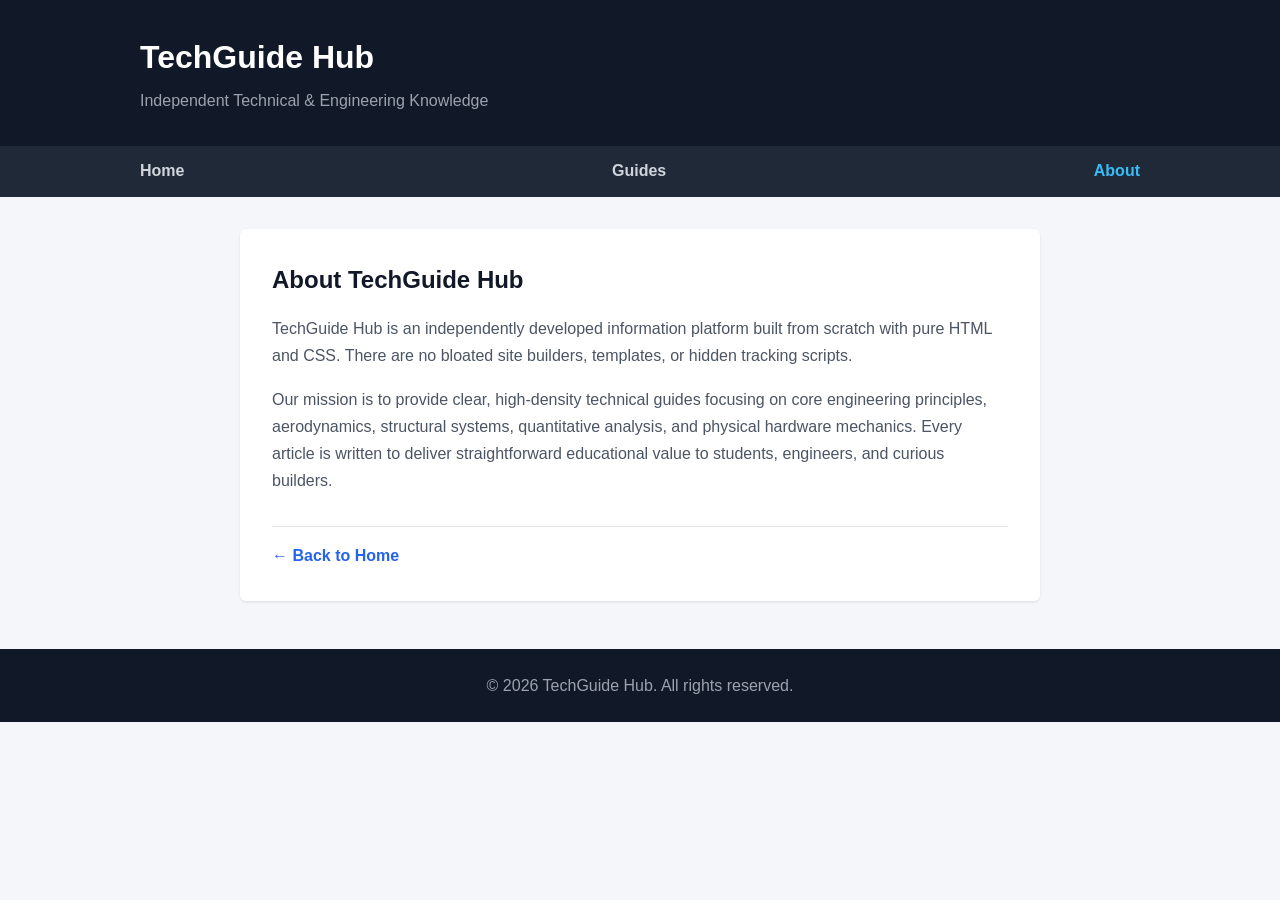
<file: about.html>
<!DOCTYPE html>
<html lang="en">
<head>
    <meta charset="UTF-8">
    <meta name="viewport" content="width=device-width, initial-scale=1.0">
    <title>About Us - TechGuide Hub</title>
    <link rel="stylesheet" href="style.css">
</head>
<body>
    <header>
        <div class="container">
            <h1>TechGuide Hub</h1>
            <p>Independent Technical & Engineering Knowledge</p>
        </div>
    </header>

    <nav>
        <div class="container">
            <a href="index.html">Home</a>
            <a href="guides.html">Guides</a>
            <a href="about.html" class="active">About</a>
        </div>
    </nav>

    <main class="container" style="display: block; max-width: 800px; margin-top: 2rem; background: #ffffff; padding: 2rem; border-radius: 6px; box-shadow: 0 1px 3px rgba(0,0,0,0.1);">
        <h2 style="color: #111827; margin-bottom: 1rem;">About TechGuide Hub</h2>
        <p style="color: #4b5563; margin-bottom: 1rem; line-height: 1.7;">
            TechGuide Hub is an independently developed information platform built from scratch with pure HTML and CSS. There are no bloated site builders, templates, or hidden tracking scripts. 
        </p>
        <p style="color: #4b5563; margin-bottom: 1rem; line-height: 1.7;">
            Our mission is to provide clear, high-density technical guides focusing on core engineering principles, aerodynamics, structural systems, quantitative analysis, and physical hardware mechanics. Every article is written to deliver straightforward educational value to students, engineers, and curious builders.
        </p>

        <div style="margin-top: 2rem; padding-top: 1rem; border-top: 1px solid #e5e7eb;">
            <a href="index.html" style="color: #2563eb; text-decoration: none; font-weight: bold;">&larr; Back to Home</a>
        </div>
    </main>

    <footer>
        <div class="container" style="display: flex; justify-content: center;">
            <p>&copy; 2026 TechGuide Hub. All rights reserved.</p>
        </div>
    </footer>
</body>
</html>
</file>
<file: style.css>
* {
    box-sizing: border-box;
    margin: 0;
    padding: 0;
    font-family: Arial, sans-serif;
}

body {
    background-color: #f4f6f9;
    color: #333;
    line-height: 1.6;
}

.container {
    width: 90%;
    max-width: 1000px;
    margin: 0 auto;
    display: flex;
    flex-wrap: wrap;
    justify-content: space-between;
}

header {
    background: #111827;
    color: #fff;
    padding: 2rem 0;
}

header .container {
    flex-direction: column;
}

header h1 {
    font-size: 2rem;
    margin-bottom: 0.3rem;
}

header p {
    color: #9ca3af;
}

nav {
    background: #1f2937;
    padding: 0.8rem 0;
}

nav .container {
    gap: 1.5rem;
}

nav a {
    color: #d1d5db;
    text-decoration: none;
    font-weight: bold;
}

nav a:hover, nav a.active {
    color: #38bdf8;
}

main.container {
    margin-top: 2rem;
    gap: 2rem;
}

.articles {
    flex: 2;
    min-width: 300px;
}

.articles h2 {
    margin-bottom: 1rem;
    color: #111827;
}

/* Article Card Styling with Photos */
.card {
    background: #ffffff;
    border-radius: 6px;
    overflow: hidden;
    margin-bottom: 1.5rem;
    box-shadow: 0 1px 3px rgba(0,0,0,0.1);
    padding: 0; /* padding reset so image sits flush at top */
}

.card img {
    width: 100%;
    height: 180px;
    object-fit: cover;
    display: block;
}

/* Add padding back to text content inside the card */
.card h3, .card .date, .card p, .card .read-more {
    padding-left: 1.5rem;
    padding-right: 1.5rem;
}

.card h3 {
    color: #1f2937;
    margin-top: 1.2rem;
    margin-bottom: 0.2rem;
}

.card .date {
    font-size: 0.85rem;
    color: #6b7280;
    display: block;
    margin-bottom: 0.8rem;
}

.card p {
    color: #4b5563;
    margin-bottom: 1.2rem;
}

.read-more {
    display: inline-block;
    color: #2563eb;
    text-decoration: none;
    font-weight: bold;
    margin-bottom: 1.5rem;
}

.sidebar {
    flex: 1;
    min-width: 250px;
}

.ad-box {
    background: #e5e7eb;
    border: 2px dashed #9ca3af;
    padding: 2rem;
    text-align: center;
    border-radius: 6px;
    color: #4b5563;
    margin-bottom: 1.5rem;
}

.widget {
    background: #ffffff;
    padding: 1.5rem;
    border-radius: 6px;
    margin-bottom: 1.5rem;
    box-shadow: 0 1px 3px rgba(0,0,0,0.1);
}

.widget h3 {
    font-size: 1.1rem;
    margin-bottom: 0.8rem;
    color: #1f2937;
}

.widget ul {
    list-style: none;
}

.widget ul li {
    margin-bottom: 0.5rem;
}

.widget ul li a {
    color: #4b5563;
    text-decoration: none;
}

.widget ul li a:hover {
    color: #2563eb;
}

footer {
    background: #111827;
    color: #9ca3af;
    text-align: center;
    padding: 1.5rem 0;
    margin-top: 3rem;
}
</file>
